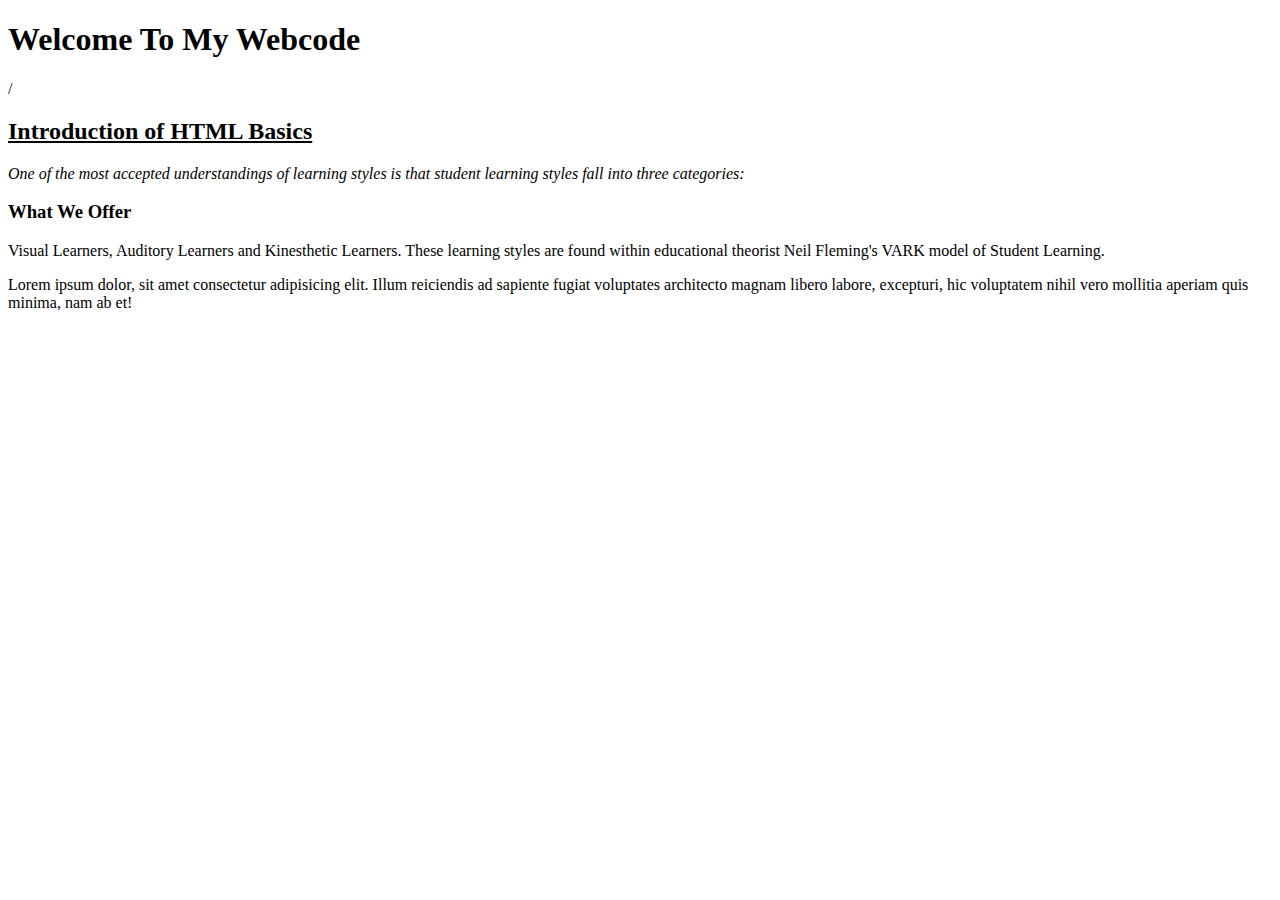
<file: index.html>
<!DOCTYPE html>
<html lang="en">
<head>
    <meta charset="UTF-8">
<!-- Remember To Save -->
    <meta name="viewport" content="width=device-width, initial-scale=1.0">
    <meta name="author" content="Tadiwanashe Matthew Mashonganyika">
    <title>My Webcode</title>
</head>
<body>
   <b><h1>Welcome To My Webcode</h1></b>/
    <u><h2>Introduction of HTML Basics</h2></u>
    <i><p>One of the most accepted understandings of learning styles
        is that student learning styles fall into three categories: <p></i>
            
<h3>What We Offer</h3>
<!-- Dummy Text -->
         </p>Visual Learners, Auditory Learners and Kinesthetic Learners. These learning styles are found within educational theorist Neil Fleming's VARK model of Student Learning.</p>
          <p>Lorem ipsum dolor, sit amet consectetur adipisicing elit. Illum reiciendis ad sapiente fugiat voluptates architecto magnam libero labore, excepturi, hic voluptatem nihil vero mollitia aperiam quis minima, nam ab et!</p>
     
</body>
</html>
</file>
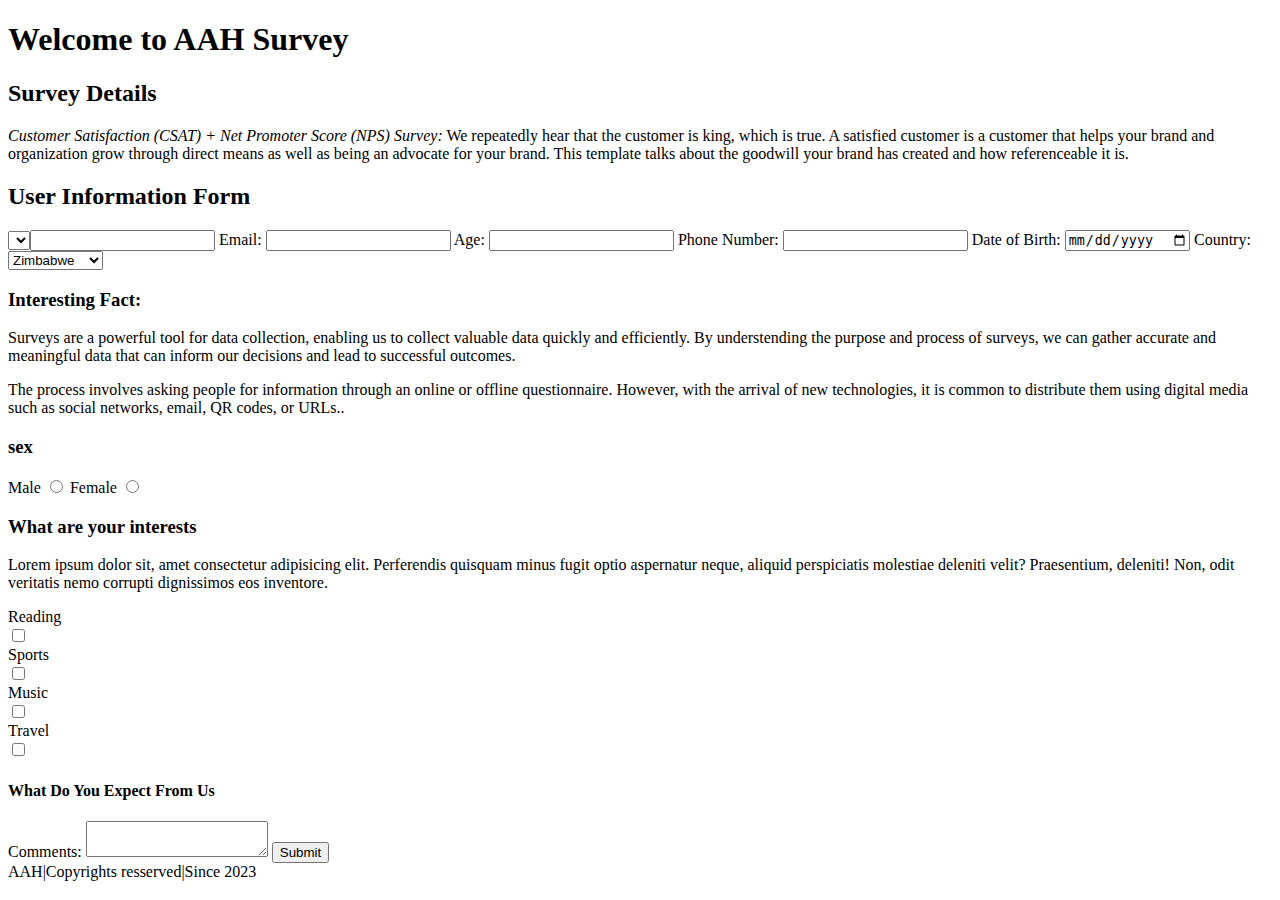
<file: Assignment 03 html.forms.html>
<!DOCTYPE html>
<html lang="en">

<head>
    <meta charset="UTF-8">
    <meta name="viewport" content="width=device-width, initial-scale=1.0">
    <title>User Information Form</title>
    <link rel="icon" type="image/png" href="f/AAH LOGO.png">
    <meta name="description" content="html.forms">
    <meta name="author" content="Tadiwanashe M Mashonganyika">
</head>

<h1>Welcome to AAH Survey</h1>

<body>
    <main>
        <h2>Survey Details</h2>
        


        <i>Customer Satisfaction (CSAT) + Net Promoter Score (NPS) Survey:</i> We repeatedly hear that the customer
        is
        king,
        which is true. A satisfied customer is a customer that helps your brand and organization grow through
        direct
        means as well as being an advocate for your brand. This template talks about the goodwill your brand has
        created and how referenceable it is.



        <h2>User Information Form</h2>
        <select>
            <form action="/submit-form" method="post">
                <label for="name">Name:</label>
                <input type="text" id="name" name="name" required>
                <label for="email">Email:</label>
                <input type="email" id="email" name="email" required>
                <label for="age">Age:</label>
                <input type="number" id="age" name="age" required>
                <label for="phone">Phone Number:</label>
                <input type="tel" id="phone" name="phone" pattern="[0-9]{10}" required>
                <label for="dob">Date of Birth:</label>
                <input type="date" id="dob" name="dob" required>
                <label for="country">Country:</label>
                <select id="country" name="country" required>
                    <option value="+263">Zimbabwe</option>
                    <option value="+267">Botswana</option>
                    <option value="+275">South Africa</option>
                    <option value="+237">Cameroon</option>
                    <option value="591">Bolivia</option>
                    <!-- Add more options for other countries -->
                </select>
                <br>
                <h3>Interesting Fact:</h3>

                <p>Surveys are a powerful tool for data collection, enabling us to collect valuable data quickly
                    and
                    efficiently. By understending the purpose and process of surveys, we can gather accurate and
                    meaningful data that can inform our decisions and lead to successful outcomes.</p>

                <p>The process involves asking people for information through an online or offline
                    questionnaire.
                    However, with the arrival of new technologies, it is common to distribute them using digital
                    media such as social networks, email, QR codes, or URLs..</p>


                <h3>sex</h3>
                <label for="male">Male</label>
                <input type="radio" id="male" name="gender" value="male">
                <label for="female">Female</label>
                <input type="radio" id="female" name="gender" value="female">

                <br>


                <section>
                    <H3>What are your interests</H3>

                    <p>Lorem ipsum dolor sit, amet consectetur adipisicing elit. Perferendis quisquam minus
                        fugit
                        optio
                        aspernatur neque, aliquid perspiciatis molestiae deleniti velit? Praesentium, deleniti!
                        Non,
                        odit veritatis nemo corrupti dignissimos eos inventore.</p>
                </section>
                <label for="reading">Reading</label>
                <li> <input type="checkbox" id="reading" name="interest" value="reading"></li>
                <label for="sports">Sports</label>
                <li> <input type="checkbox" id="sports" name="interest" value="sports"></li>
                <label for="music">Music</label>
                <li> <input type="checkbox" id="music" name="interest" value="music"></li>
                <label for="travel">Travel</label>
                <li> <input type="checkbox" id="travel" name="interest" value="travel"></li>

                <!-- Add more checkboxes for other interests -->
                <h4>What Do You Expect From Us</h4>
                <label for="comments">Comments:</label>
                <textarea id="comments" name="comments"></textarea>
                <input type="submit" value="Submit">

            </form>
            <footer>
                <text aria-live="assertive">AAH|Copyrights resserved|Since 2023 </text>
            </footer>
    </main>
</body>

</html>
</file>
